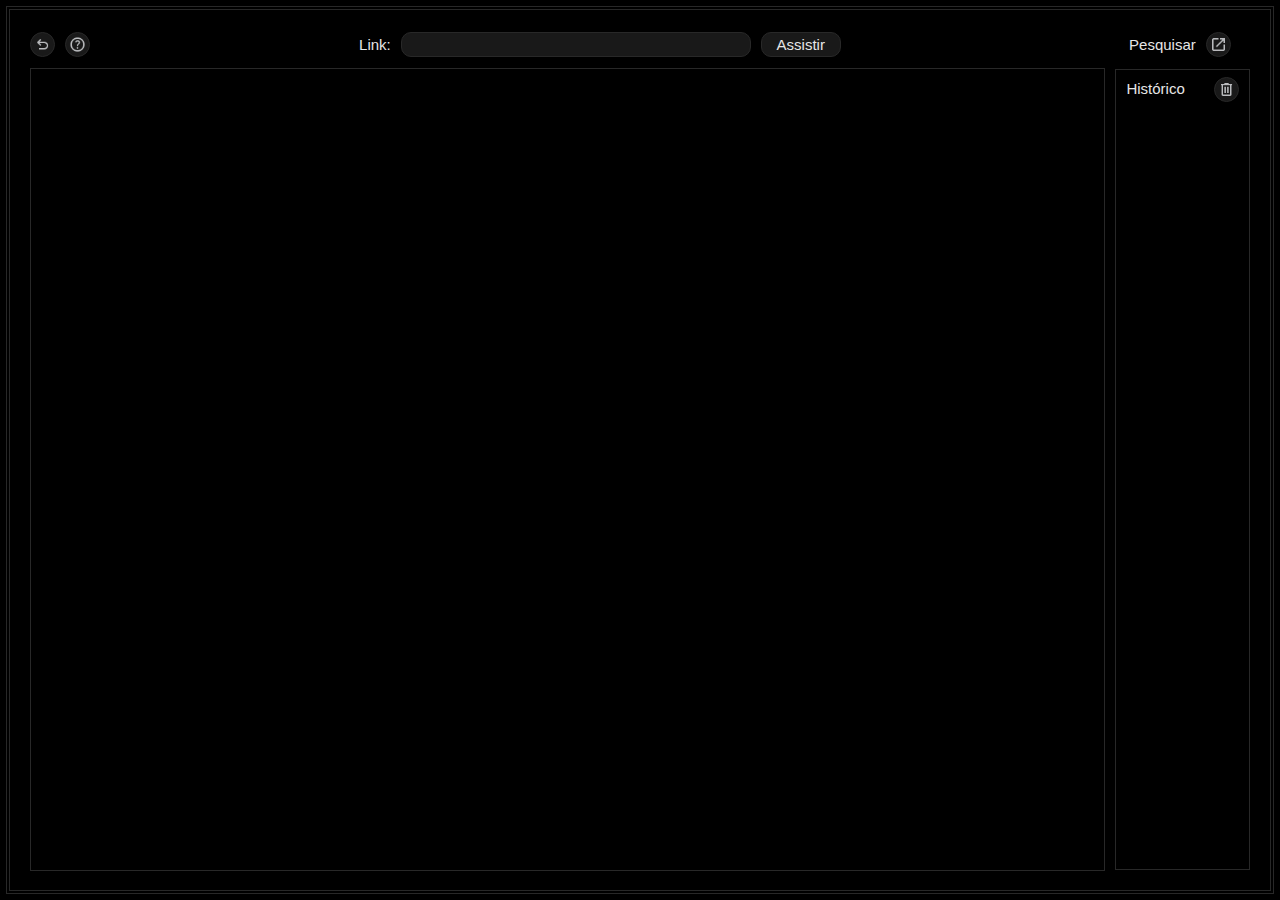
<file: YT/index.html>
<!DOCTYPE html>

<html>

<head>    
    <title>YT</title>

    <base href="/YT/"/>
    <link rel="stylesheet" href="style.css" />
    <link rel="icon" href="../Shared/images/unlocked.png">
</head>

<body class="OLED_THEME">
    <script type="module" src="../Shared/js/globalScripts.js"></script>
    <script type="module" src="./js/buttons.js"></script>

    <div class="configuration">
        
    </div>

    <div class="container">
        
        <div id="topbar">
            <button class="input imagebutton clickable returnbutton" data-path="/">
                <img src="../Shared/images/back.png" alt="?" class="image">
            </button>

            <button class="input imagebutton clickable" id="helpbutton">
                <img src="../Shared/images/help.png" alt="?" class="image">
            </button>

            <!-- no
            <button class="input imagebutton clickable" id="configbutton">
                <img src="../Shared/images/config.png" alt="?" class="image">
            </button>
            -->

            <div id="linkcontainer">
                <label class="text" id="linklabel">Link:</label>
                <input class="input text" id="linkinput"/>
                <button class="input text clickable" id="confirmbutton">Assistir</button>
            </div>

            <div id="searchcontainer">
                <label class="text" id="searchlabel">Pesquisar</label>

                <button class="input imagebutton clickable" id="searchbutton">
                    <img src="../Shared/images/openinnew.png" alt="abrir" class="image">
                </button>
            </div>
        </div>

        <div id="bottombar">
            <div id="videocontainer">

            </div>

            <div id="historycontainer">
                <div id="history-topbar">
                    <label class="text" id="history-label">Histórico</label>

                    <button class="input imagebutton clickable" id="history-deletebutton">
                        <img src="../Shared/images/trash.png" alt="limpar" class="image">
                    </button>
                
                </div>

                <div id="history-list"></div>
            </div>
        </div>
    </div>
</body>

</html>
</file>
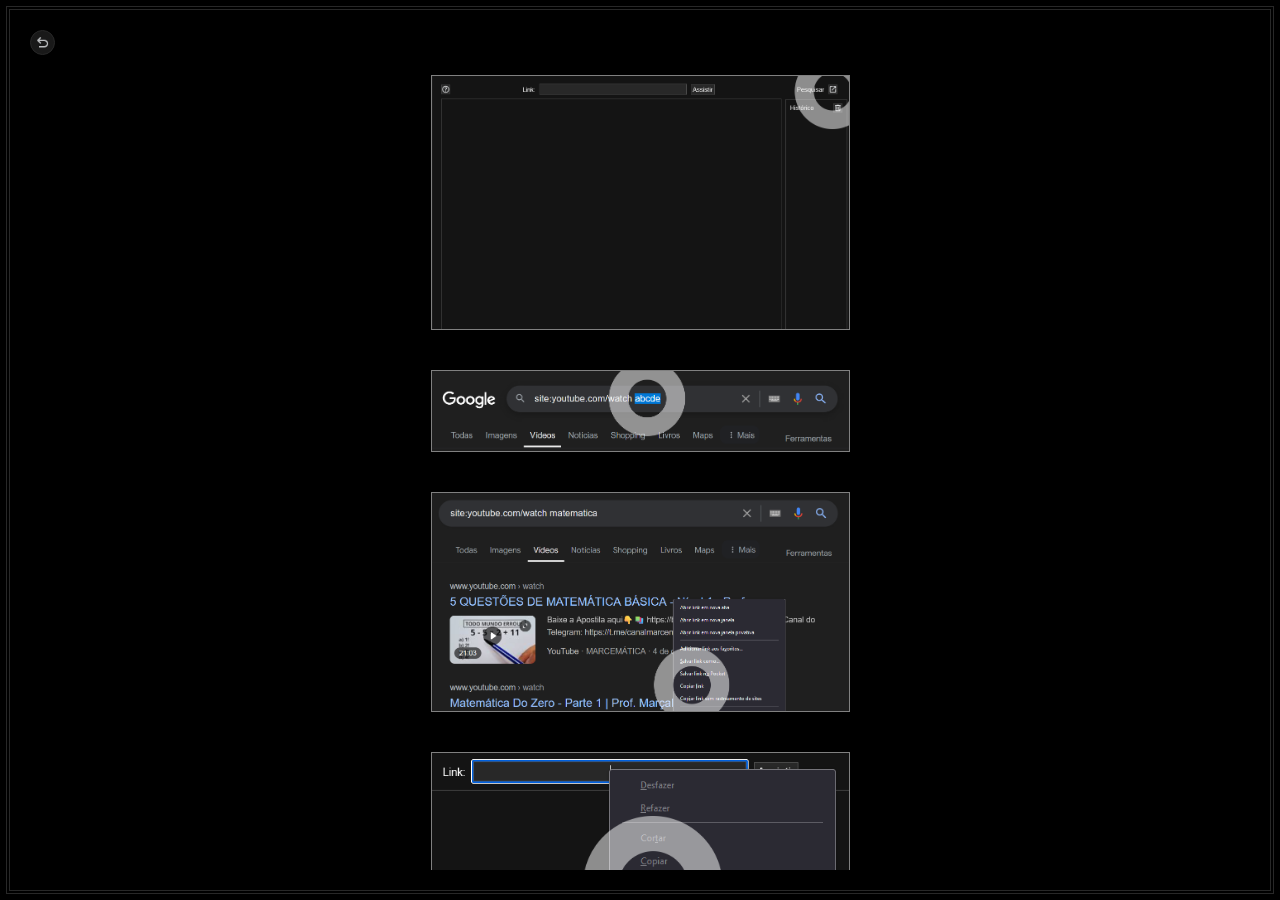
<file: YT/help/index.html>
<!DOCTYPE html>

<html>

<head>
    <title>Ajuda</title>

    <base href="/YT/help/" />
    <link rel="stylesheet" href="../style.css" />
    <link rel="icon" href="../../Shared/images/help.png">
</head>

<body class="OLED_THEME">
    <script type="module" src="/Shared/js/globalScripts.js"></script>

    <div class="container">
        <div id="returncontainer">            
            <button class="input imagebutton clickable returnbutton" data-path="/YT/">
                <img src="../../Shared/images/back.png" alt="voltar" class="image">
            </button>
        </div>

        <div id="helplist">
            <img id="helpimage" src="images/passo_1.png" alt="image">
            <img id="helpimage" src="images/passo_2.png" alt="image">
            <img id="helpimage" src="images/passo_3.png" alt="image">
            <img id="helpimage" src="images/passo_4.png" alt="image">
        </div>
    </div>
</body>

</html>
</file>
<file: YT/style.css>
@import url("../Shared/main.css");

/* ------------ */
/*     MAIN     */
/* ------------ */

/* TOPBAR */
#topbar {
    display: flex;
    flex-direction: row;
    align-items: center;
    justify-content: center;
    gap: var(--bottomBarGap);

    height: var(--topBarSize);
    width: 100%;
}

/* link */
#linkinput {
    height: var(--topBarChildrenSize);


    max-width: 350px;
    min-width: 100px;

    width: 100%;

    box-sizing: border-box;
}

#confirmbutton {
    height: var(--topBarChildrenSize);
    width: 80px;
}

#linkcontainer {
    display: flex;
    flex-direction: row;
    align-items: center;
    justify-content: center;
    gap: var(--bottomBarGap);

    height: 100%;
    width: calc(100% - var(--sideFrameSize));
}

/* search */
#searchcontainer {
    display: flex;
    flex-direction: row;
    align-items: center;
    justify-content: center;
    gap: var(--bottomBarGap);

    height: 100%;
    width: var(--sideFrameSize);
}

@media only screen and (max-width: 600px) {
    #searchcontainer {
        display: none;
    }
}

/* BOTTOMBAR */
#bottombar {
    display: flex;
    flex-direction: row;
    align-items: center;
    justify-content: center;
    gap: 10px;

    /* Window size - TopBarSize - Gap */
    height: 100%;
    width: 100%;

}

/* video */
#videocontainer {
    display: flex;
    flex-direction: row;
    align-items: center;
    justify-content: center;

    height: 100%;
    width: 100%;

    border-style: solid;
    border-color: var(--BorderColor);
    border-width: 1px;
}

/* history */
#historycontainer {
    padding: 10px;
    box-sizing: border-box;

    display: flex;
    flex-direction: column;
    align-items: start;
    justify-content: center;

    gap: 10px;

    height: 100%;
    width: var(--sideFrameSize);

    border-style: solid;
    border-color: var(--BorderColor);
    border-width: 1px;
}

#history-topbar {
    display: flex;
    flex-direction: row;
    align-items: center;
    justify-content: center;

    gap: 10px;

    height: 20px;
    width: 100%;
}

#history-list {
    height: 100%;
    width: 100%;

    display: flex;
    flex-direction: column;
    align-items: center;
    justify-content: start;

    gap: 10px;

    overflow: auto;
}

#history-label {
    height: 20px;
    width: 100%;

    text-align: left;
}

#historybutton {
    aspect-ratio: 16/9;
    width: 110px;

    border: solid;
    border-width: 2px;

    /* Acts as if it was hidden */
    border-color: var(--BackgroundColor);

    background-size: cover;
    object-fit: cover;
}
#historybutton:hover {
    border-width: 2px;
    border-style: solid;
    border-color: var(--Dark);
}


/* ------------ */
/*     HELP     */ 
/* ------------ */

/* For help/index.html */

#helplist {
    height: 100%;
    width: 35%;

    display: flex;
    flex-direction: column;
    align-items: center;
    justify-content: start;

    padding: 10px;
    gap: 40px;

    overflow: scroll;
}

#helpimage {
    width: calc(100% - 10px);

    background-size: cover;
    object-fit: cover;

    border-width: 1px;
    border-style: solid;
    border-color: gray;
}

#returncontainer {
    display: flex;
    flex-direction: row;
    align-items: start;
    justify-content: start;

    width: 100%;
}
</file>
